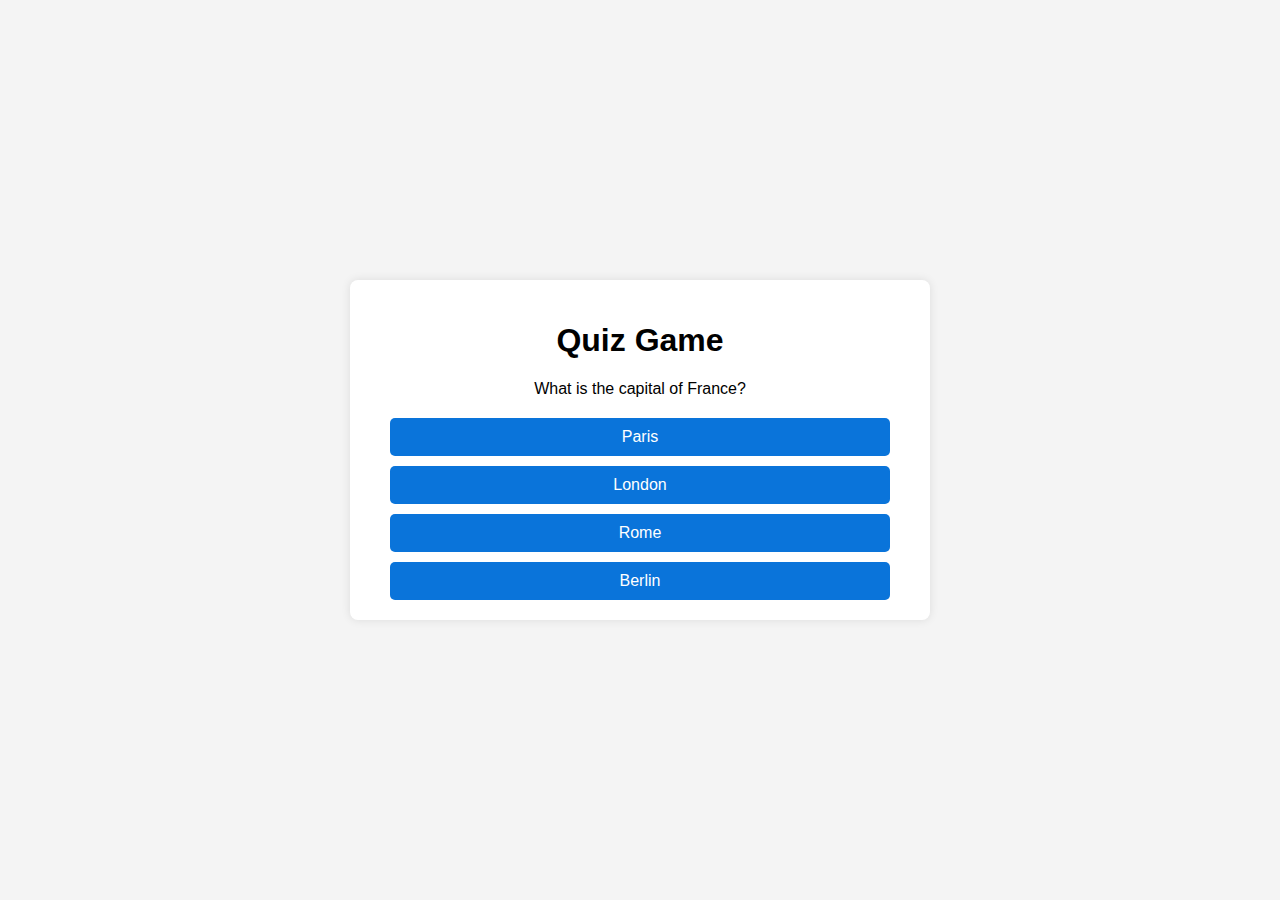
<file: compiled code.html>
<!DOCTYPE html>
<html lang="en">
<head>
  <meta charset="UTF-8">
  <title>Quiz Game</title>
  <meta name="viewport" content="width=device-width, initial-scale=1.0">
  <style>
    body {
      font-family: 'Segoe UI', sans-serif;
      background-color: #f4f4f4;
      display: flex;
      justify-content: center;
      align-items: center;
      height: 100vh;
      margin: 0;
    }

    .quiz-container {
      background: white;
      padding: 20px 40px;
      border-radius: 8px;
      box-shadow: 0 0 10px rgba(0,0,0,0.1);
      width: 90%;
      max-width: 500px;
      text-align: center;
    }

    .btn-grid {
      display: flex;
      flex-direction: column;
      gap: 10px;
      margin-top: 20px;
    }

    button {
      padding: 10px;
      border: none;
      border-radius: 5px;
      background-color: #0a74da;
      color: white;
      font-size: 16px;
      cursor: pointer;
    }

    button:hover {
      background-color: #005bb5;
    }

    .hide {
      display: none;
    }

    .correct {
      background-color: green !important;
    }

    .wrong {
      background-color: red !important;
    }
  </style>
</head>
<body>
  <div class="quiz-container">
    <h1>Quiz Game</h1>
    <div id="question-container">
      <div id="question">Question goes here</div>
      <div id="answer-buttons" class="btn-grid"></div>
    </div>
    <button id="next-btn">Next</button>
    <div id="score-container" class="hide">
      <h2>Your Score: <span id="score"></span></h2>
      <button onclick="startGame()">Play Again</button>
    </div>
  </div>

  <script>
    const questions = [
      { question: "What is the capital of France?", answers: [{ text: "Paris", correct: true }, { text: "London", correct: false }, { text: "Rome", correct: false }, { text: "Berlin", correct: false }] },
      { question: "Which language is used for web apps?", answers: [{ text: "PHP", correct: true }, { text: "Python", correct: true }, { text: "JavaScript", correct: true }, { text: "All of the above", correct: true }] },
      { question: "What year did HTML5 launch?", answers: [{ text: "2008", correct: false }, { text: "2010", correct: true }, { text: "2012", correct: false }, { text: "2015", correct: false }] },
      { question: "Who is the father of computers?", answers: [{ text: "Charles Babbage", correct: true }, { text: "Alan Turing", correct: false }, { text: "Tim Berners-Lee", correct: false }, { text: "Bill Gates", correct: false }] },
      { question: "Which tag is used to create a hyperlink in HTML?", answers: [{ text: "<a>", correct: true }, { text: "<link>", correct: false }, { text: "<href>", correct: false }, { text: "<src>", correct: false }] },
      { question: "CSS stands for?", answers: [{ text: "Cascading Style Sheets", correct: true }, { text: "Computer Style Sheet", correct: false }, { text: "Creative Style System", correct: false }, { text: "Colorful Style Syntax", correct: false }] },
      { question: "What is the output of 2 + '2' in JavaScript?", answers: [{ text: "22", correct: true }, { text: "4", correct: false }, { text: "NaN", correct: false }, { text: "Error", correct: false }] },
      { question: "What does DOM stand for?", answers: [{ text: "Document Object Model", correct: true }, { text: "Display Object Management", correct: false }, { text: "Digital Object Model", correct: false }, { text: "Desktop Object Model", correct: false }] },
      { question: "Which method adds an element at the end of an array?", answers: [{ text: "push()", correct: true }, { text: "pop()", correct: false }, { text: "shift()", correct: false }, { text: "unshift()", correct: false }] },
      { question: "HTML is a ___ language.", answers: [{ text: "markup", correct: true }, { text: "programming", correct: false }, { text: "scripting", correct: false }, { text: "query", correct: false }] },
      { question: "Which company developed JavaScript?", answers: [{ text: "Netscape", correct: true }, { text: "Microsoft", correct: false }, { text: "Sun Microsystems", correct: false }, { text: "Oracle", correct: false }] },
      { question: "What symbol is used for comments in CSS?", answers: [{ text: "/* comment */", correct: true }, { text: "// comment", correct: false }, { text: "<!-- comment -->", correct: false }, { text: "# comment", correct: false }] },
      { question: "Which of these is a JavaScript framework?", answers: [{ text: "React", correct: true }, { text: "Laravel", correct: false }, { text: "Django", correct: false }, { text: "Bootstrap", correct: false }] },
      { question: "What does SQL stand for?", answers: [{ text: "Structured Query Language", correct: true }, { text: "Simple Query List", correct: false }, { text: "Standard Question Language", correct: false }, { text: "Server Query Language", correct: false }] },
      { question: "Which of these is a valid Python variable name?", answers: [{ text: "my_var", correct: true }, { text: "2var", correct: false }, { text: "my-var", correct: false }, { text: "my var", correct: false }] },
      { question: "Which HTML tag is used to define an image?", answers: [{ text: "<img>", correct: true }, { text: "<image>", correct: false }, { text: "<pic>", correct: false }, { text: "<src>", correct: false }] },
      { question: "What does API stand for?", answers: [{ text: "Application Programming Interface", correct: true }, { text: "Application Programming Integration", correct: false }, { text: "Advanced Processing Interface", correct: false }, { text: "Applied Program Input", correct: false }] },
      { question: "Which function converts JSON to an object in JS?", answers: [{ text: "JSON.parse()", correct: true }, { text: "JSON.stringify()", correct: false }, { text: "JSON.objectify()", correct: false }, { text: "JSON.convert()", correct: false }] },
      { question: "Which planet is known as the Red Planet?", answers: [{ text: "Mars", correct: true }, { text: "Jupiter", correct: false }, { text: "Venus", correct: false }, { text: "Saturn", correct: false }] },
      { question: "Which gas do plants absorb?", answers: [{ text: "Carbon Dioxide", correct: true }, { text: "Oxygen", correct: false }, { text: "Nitrogen", correct: false }, { text: "Hydrogen", correct: false }] },
      { question: "What is 5 squared?", answers: [{ text: "25", correct: true }, { text: "10", correct: false }, { text: "15", correct: false }, { text: "5", correct: false }] },
      { question: "Which country is called the Land of the Rising Sun?", answers: [{ text: "Japan", correct: true }, { text: "China", correct: false }, { text: "India", correct: false }, { text: "South Korea", correct: false }] },
      { question: "What is the largest ocean?", answers: [{ text: "Pacific Ocean", correct: true }, { text: "Atlantic Ocean", correct: false }, { text: "Indian Ocean", correct: false }, { text: "Arctic Ocean", correct: false }] },
      { question: "Which is the longest river in the world?", answers: [{ text: "Nile", correct: true }, { text: "Amazon", correct: false }, { text: "Yangtze", correct: false }, { text: "Mississippi", correct: false }] },
      { question: "What is the boiling point of water?", answers: [{ text: "100°C", correct: true }, { text: "90°C", correct: false }, { text: "110°C", correct: false }, { text: "80°C", correct: false }] },
      { question: "Which country hosted the 2022 FIFA World Cup?", answers: [{ text: "Qatar", correct: true }, { text: "Russia", correct: false }, { text: "Brazil", correct: false }, { text: "France", correct: false }] },
      { question: "Who wrote 'Romeo and Juliet'?", answers: [{ text: "William Shakespeare", correct: true }, { text: "Charles Dickens", correct: false }, { text: "Jane Austen", correct: false }, { text: "Mark Twain", correct: false }] },
      { question: "Which instrument has keys, pedals, and strings?", answers: [{ text: "Piano", correct: true }, { text: "Guitar", correct: false }, { text: "Violin", correct: false }, { text: "Flute", correct: false }] },
      { question: "What color do you get when you mix red and white?", answers: [{ text: "Pink", correct: true }, { text: "Purple", correct: false }, { text: "Orange", correct: false }, { text: "Brown", correct: false }] },
      { question: "Which animal is known as the King of the Jungle?", answers: [{ text: "Lion", correct: true }, { text: "Tiger", correct: false }, { text: "Elephant", correct: false }, { text: "Bear", correct: false }] }
    ];

    const questionElement = document.getElementById("question");
    const answerButtons = document.getElementById("answer-buttons");
    const nextButton = document.getElementById("next-btn");
    const scoreContainer = document.getElementById("score-container");
    const scoreDisplay = document.getElementById("score");

    let currentQuestionIndex = 0;
    let score = 0;

    function startGame() {
      currentQuestionIndex = 0;
      score = 0;
      scoreContainer.classList.add("hide");
      nextButton.innerText = "Next";
      showQuestion();
    }

    function showQuestion() {
      resetState();
      const currentQuestion = questions[currentQuestionIndex];
      questionElement.innerText = currentQuestion.question;

      currentQuestion.answers.forEach(answer => {
        const button = document.createElement("button");
        button.innerText = answer.text;
        button.classList.add("btn");
        if (answer.correct) {
          button.dataset.correct = answer.correct;
        }
        button.addEventListener("click", selectAnswer);
        answerButtons.appendChild(button);
      });
    }

    function resetState() {
      nextButton.classList.add("hide");
      answerButtons.innerHTML = "";
    }

    function selectAnswer(e) {
      const selectedBtn = e.target;
      const correct = selectedBtn.dataset.correct === "true";

      if (correct) {
        score++;
        selectedBtn.classList.add("correct");
      } else {
        selectedBtn.classList.add("wrong");
      }

      Array.from(answerButtons.children).forEach(button => {
        button.disabled = true;
        if (button.dataset.correct === "true") {
          button.classList.add("correct");
        }
      });

      nextButton.classList.remove("hide");
    }

    nextButton.addEventListener("click", () => {
      currentQuestionIndex++;
      if (currentQuestionIndex < questions.length) {
        showQuestion();
      } else {
        showScore();
      }
    });

    function showScore() {
      resetState();
      questionElement.innerText = "";
      scoreContainer.classList.remove("hide");
      scoreDisplay.innerText = `${score} / ${questions.length}`;
      nextButton.classList.add("hide");
    }

    startGame();
  </script>
</body>
</html>
</file>
